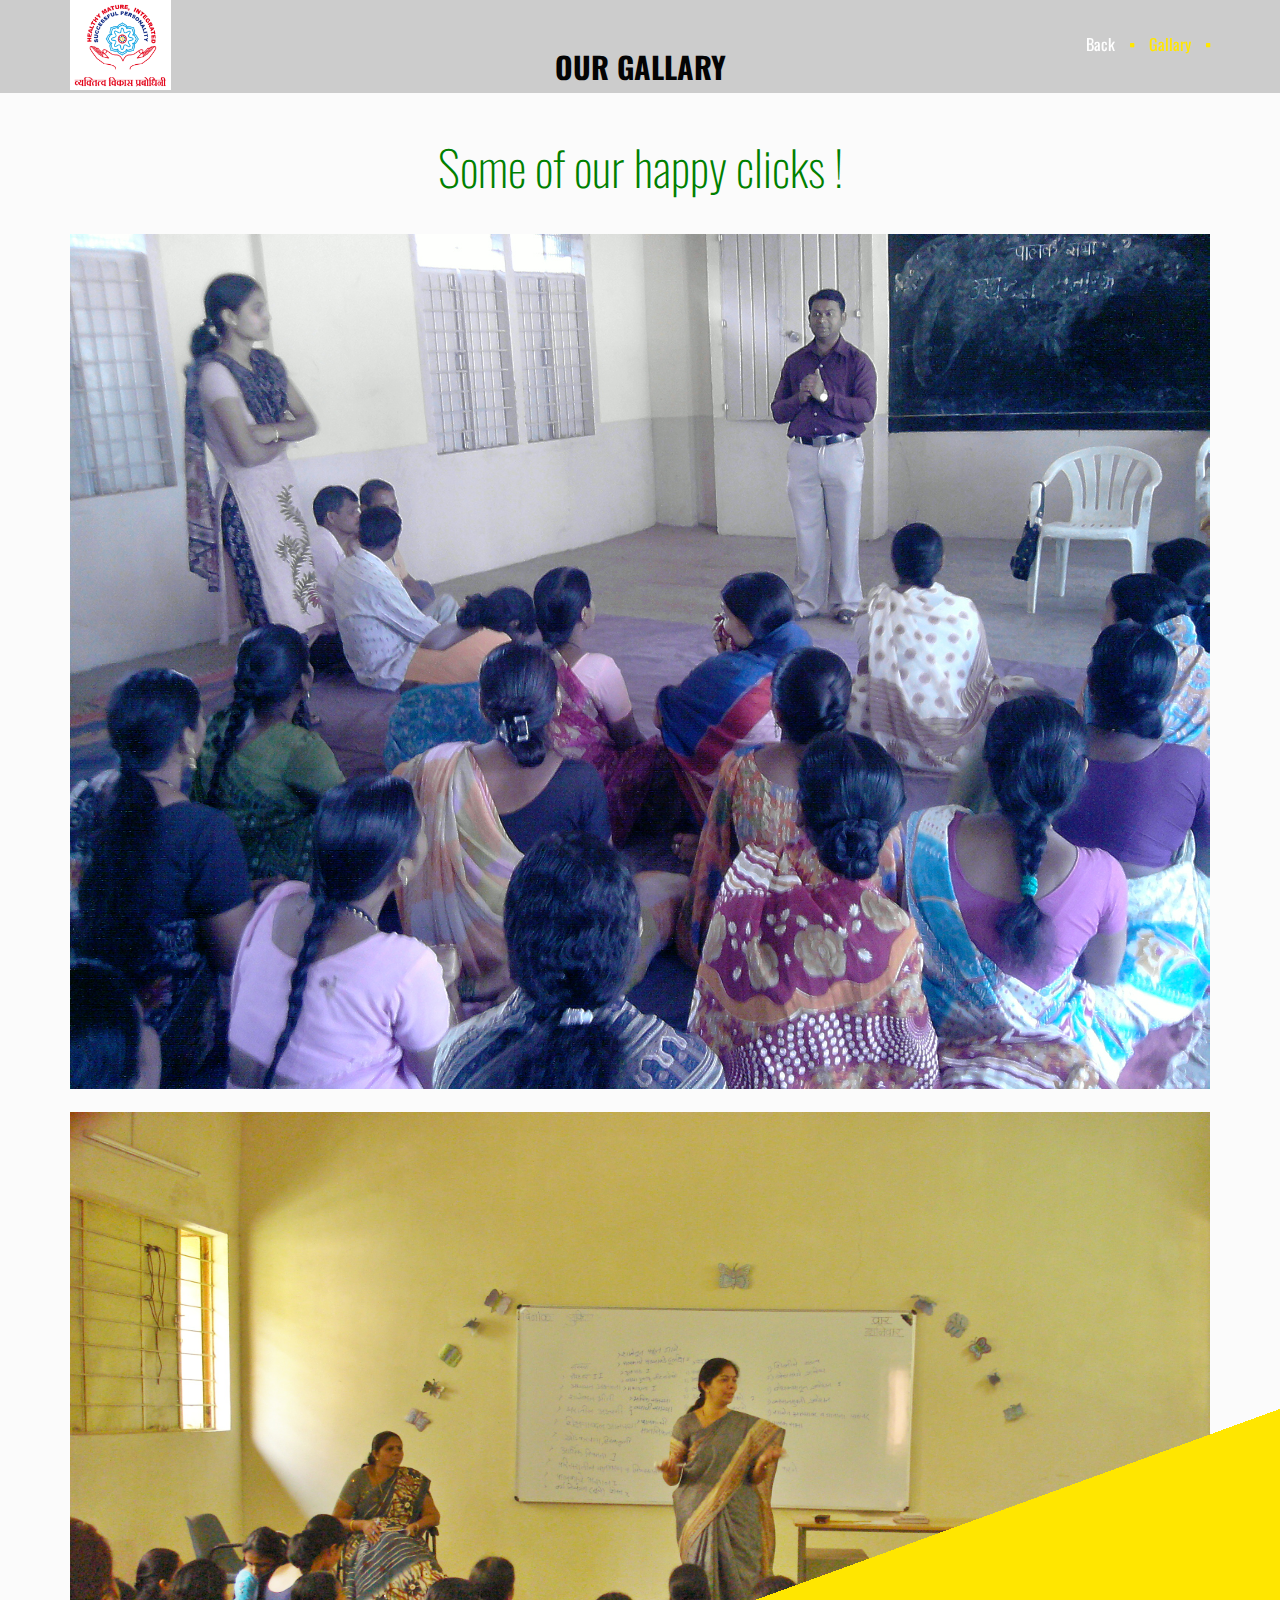
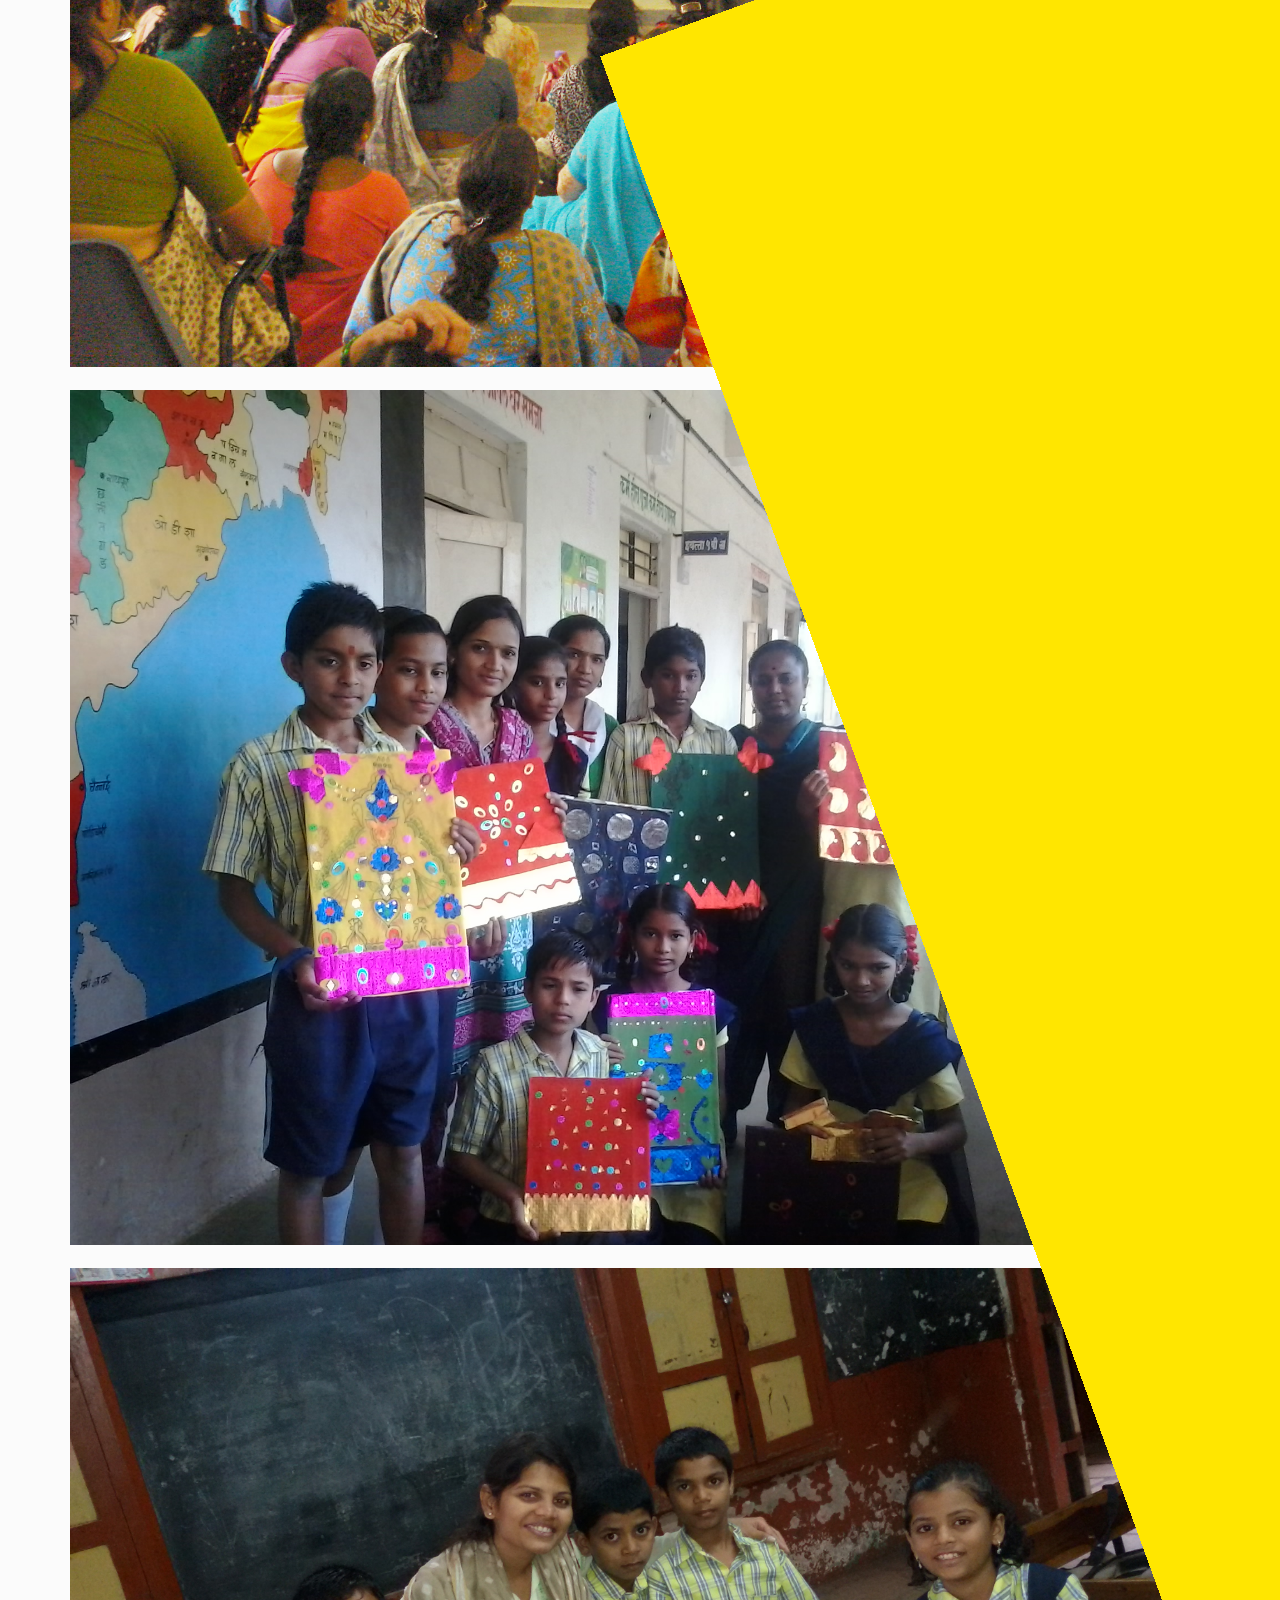
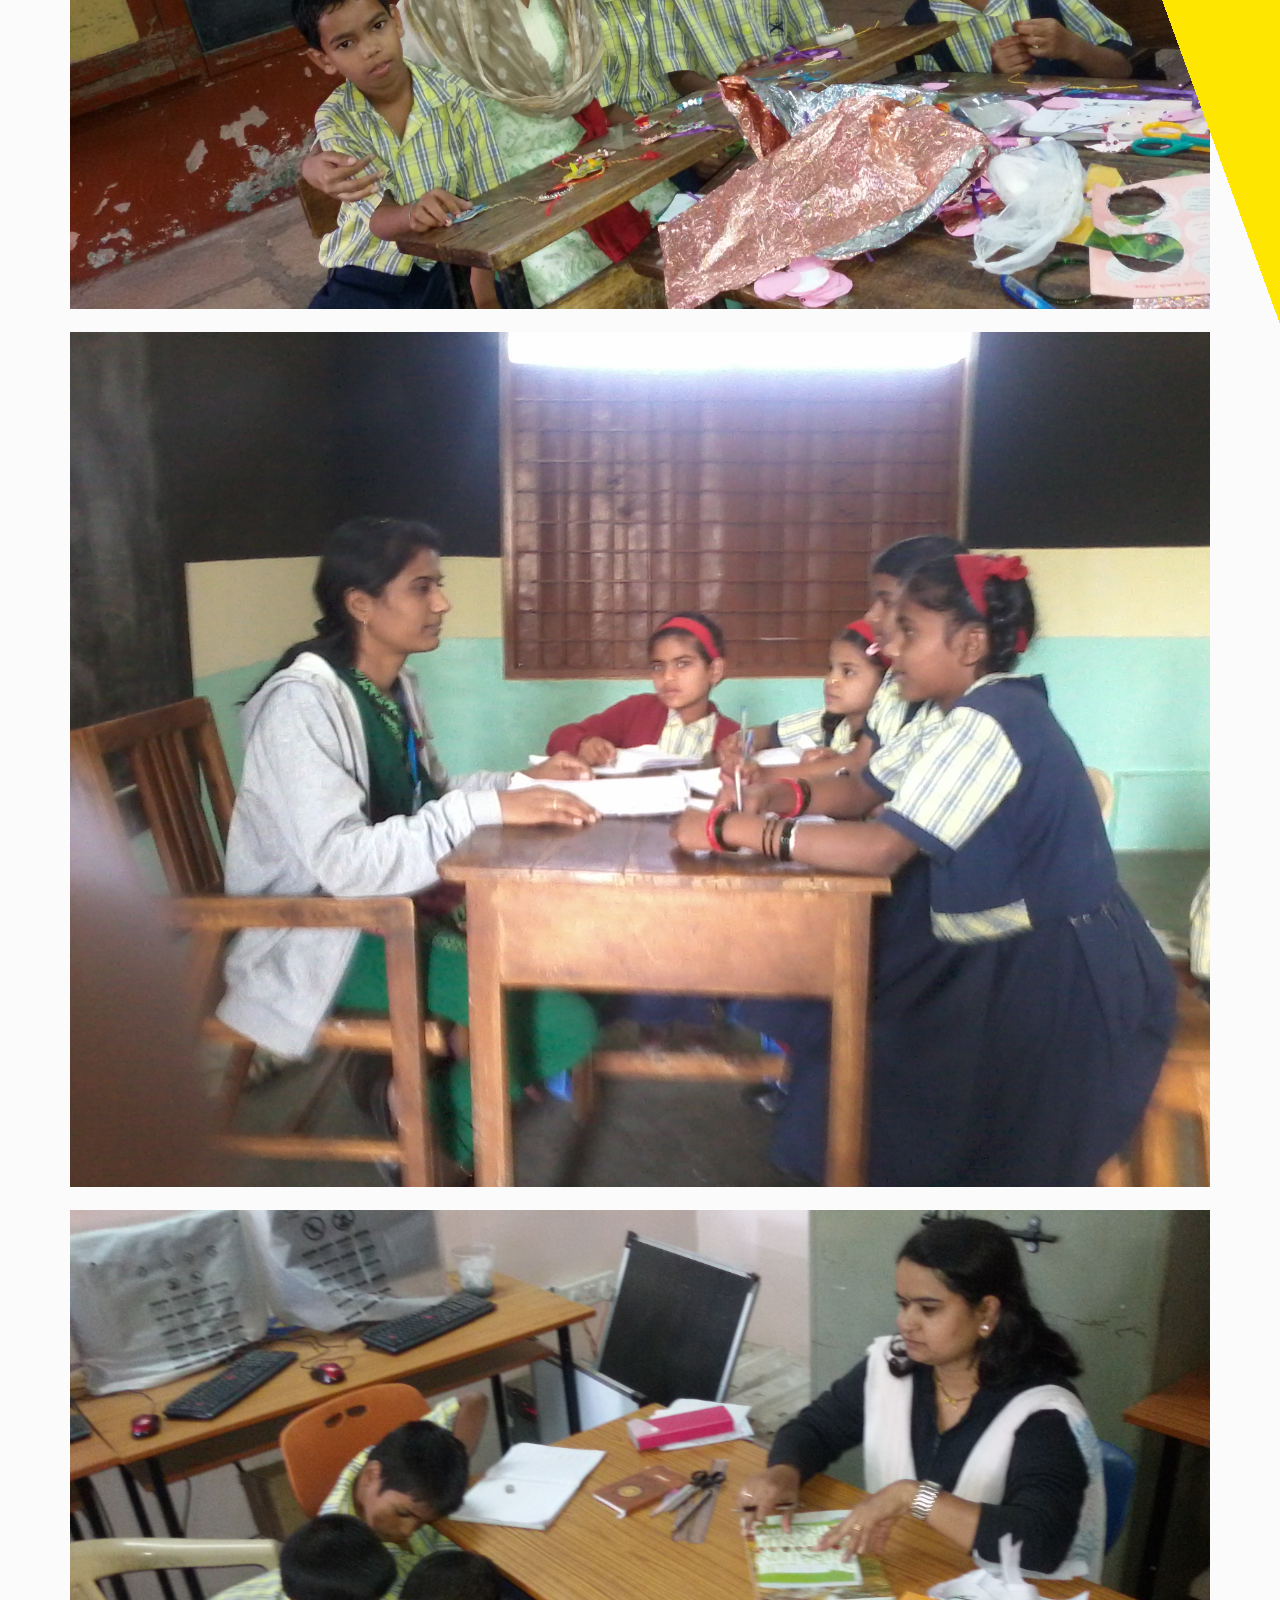
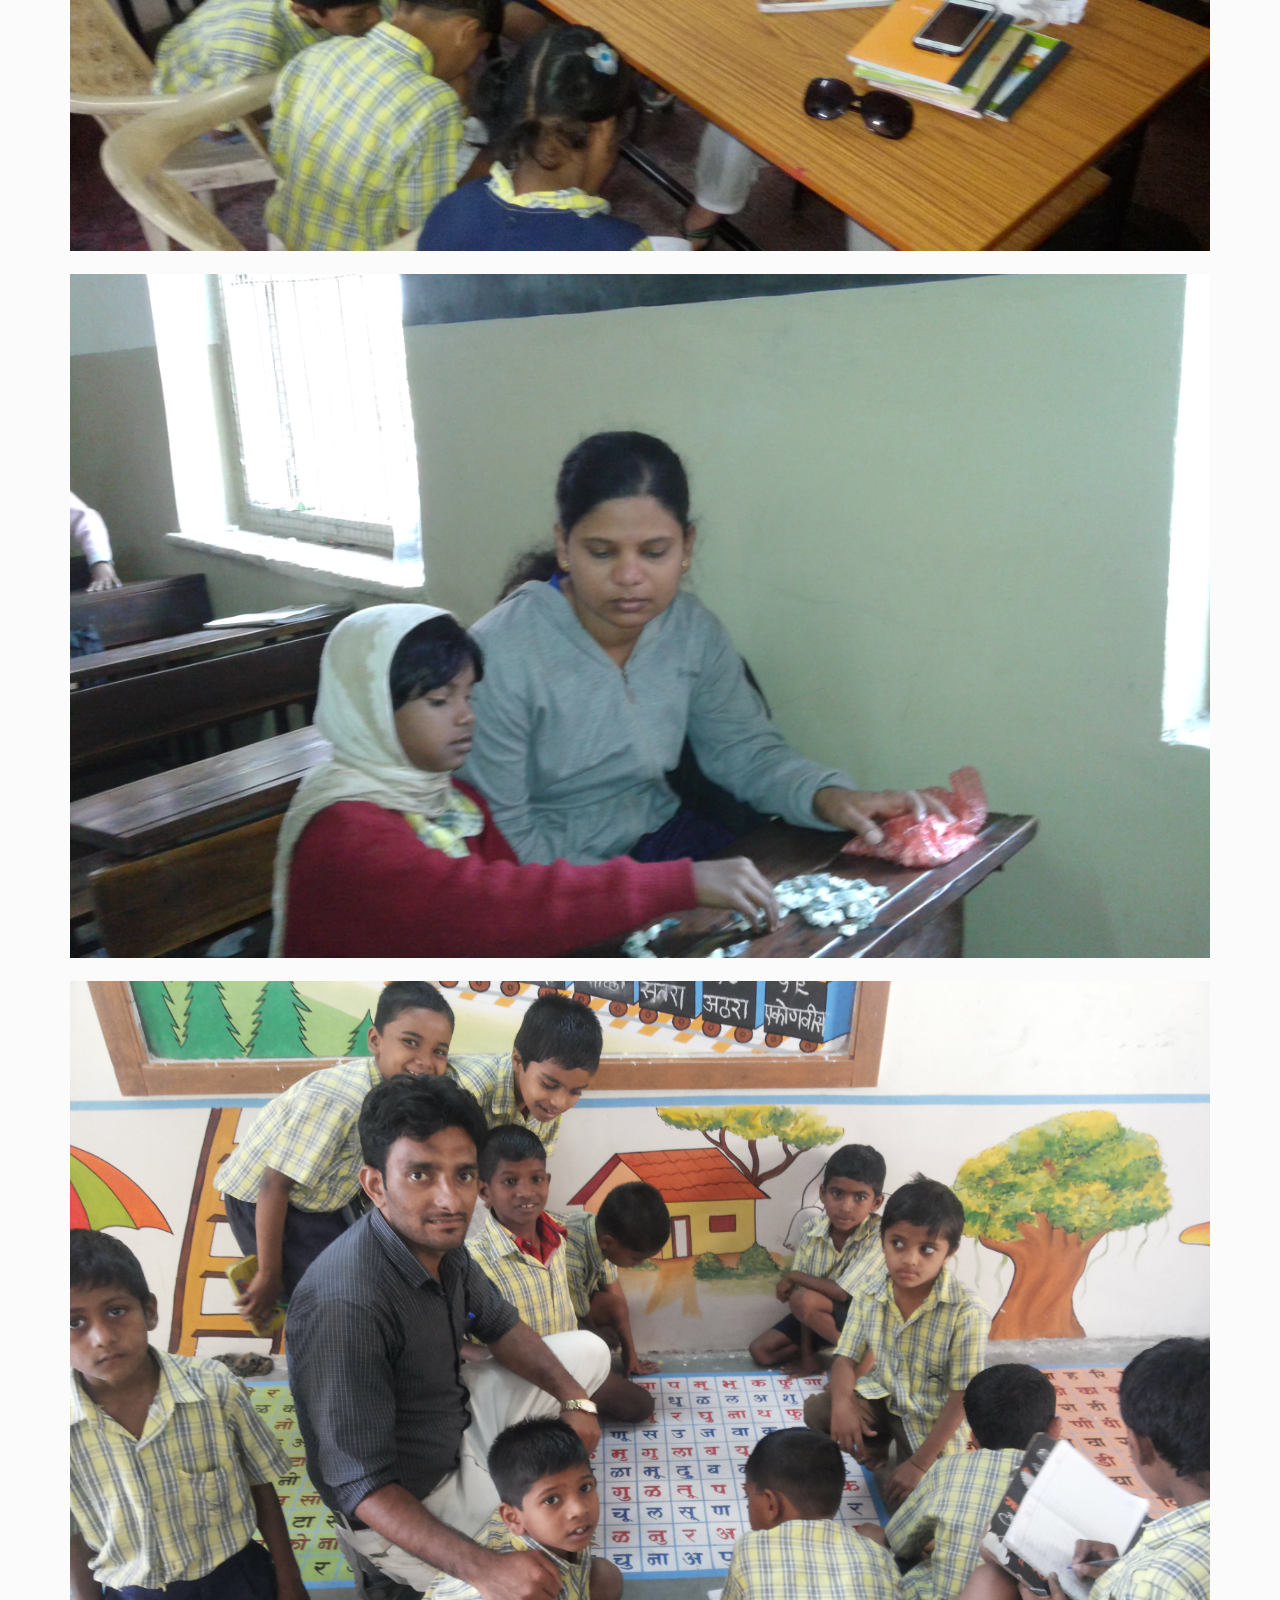
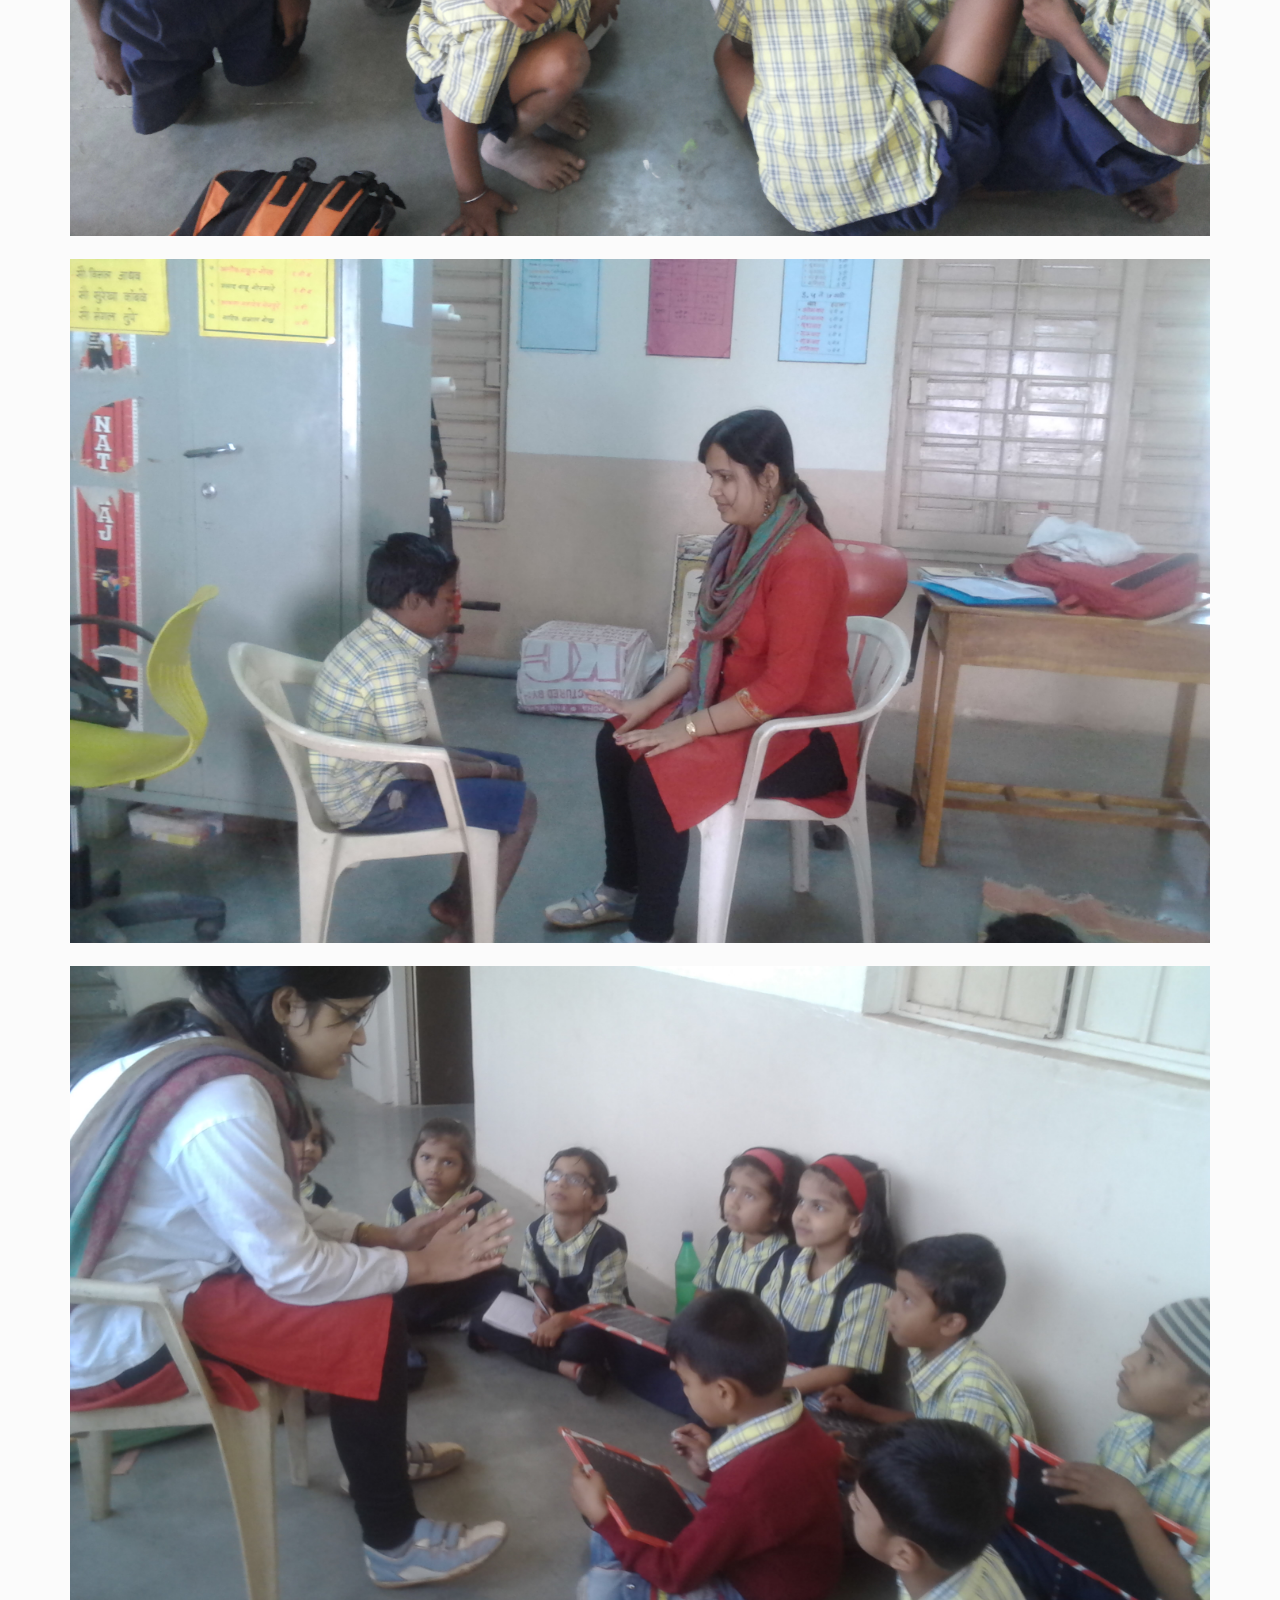
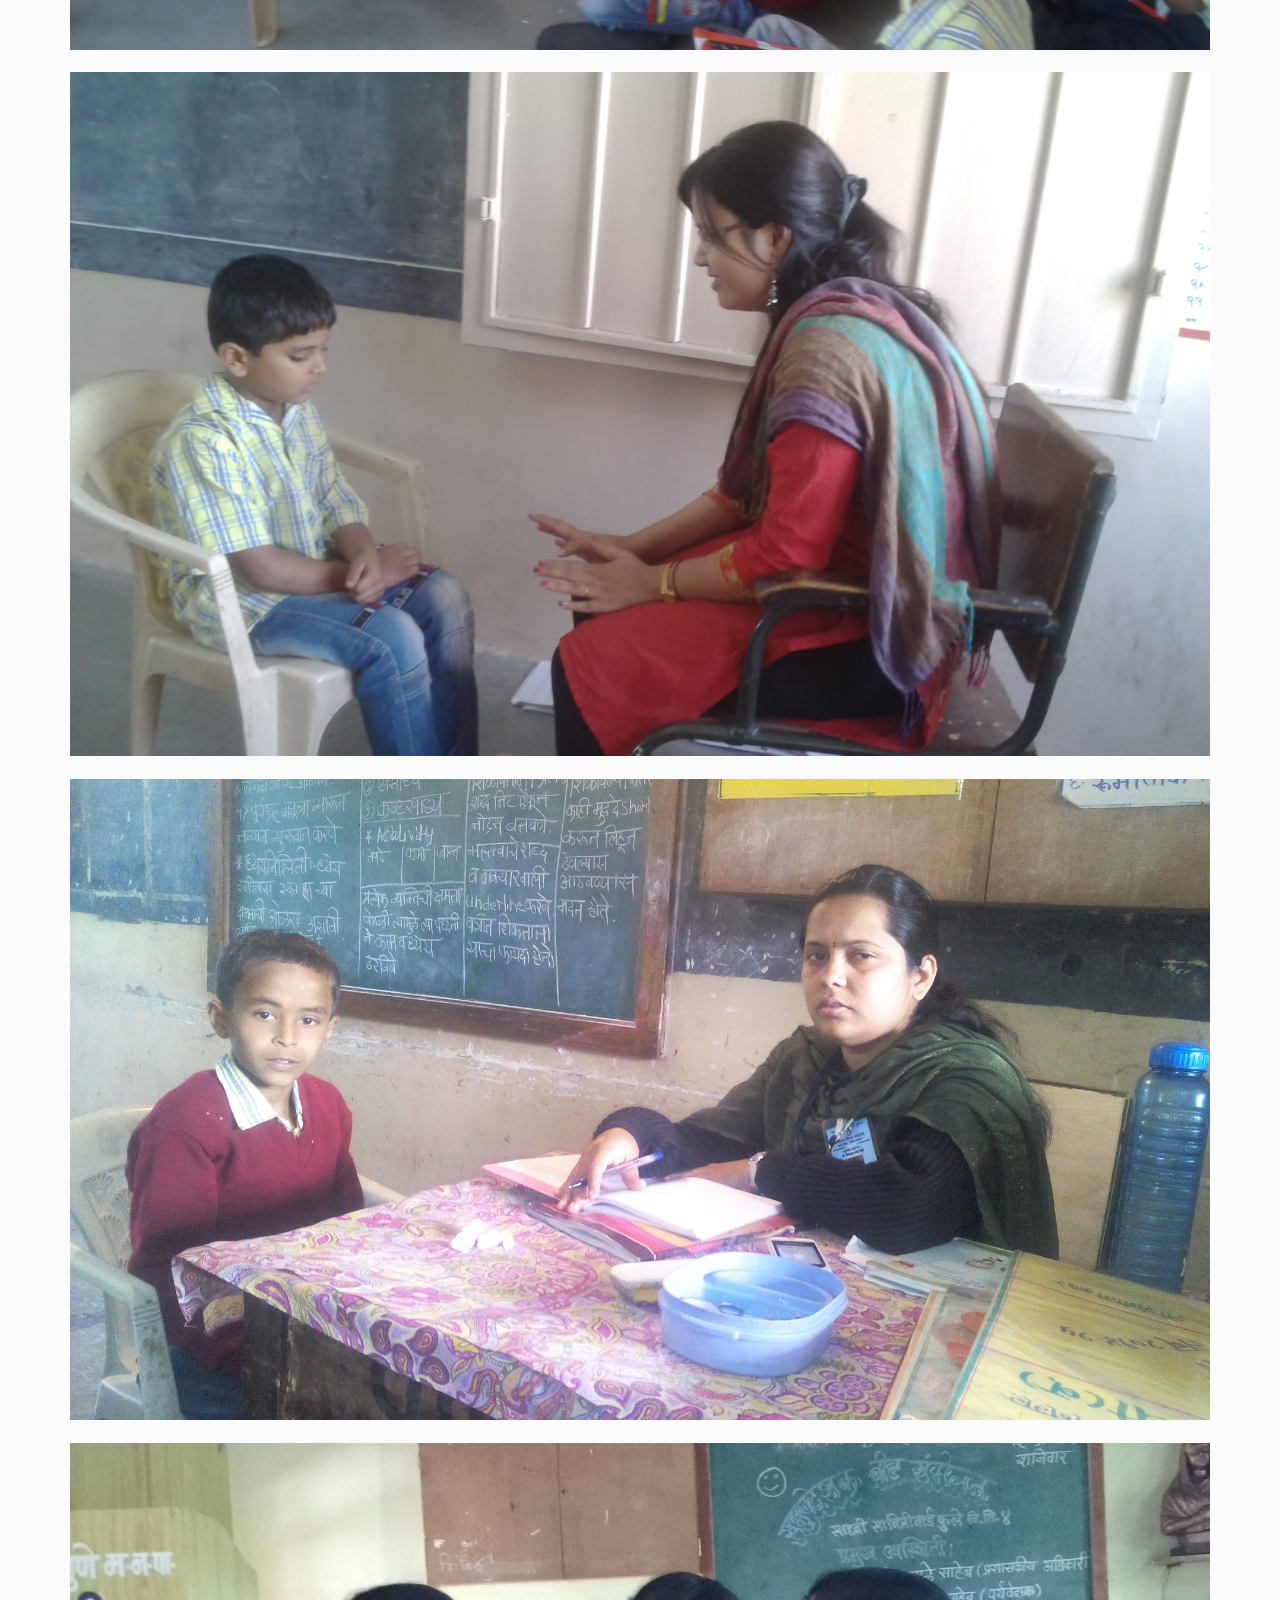
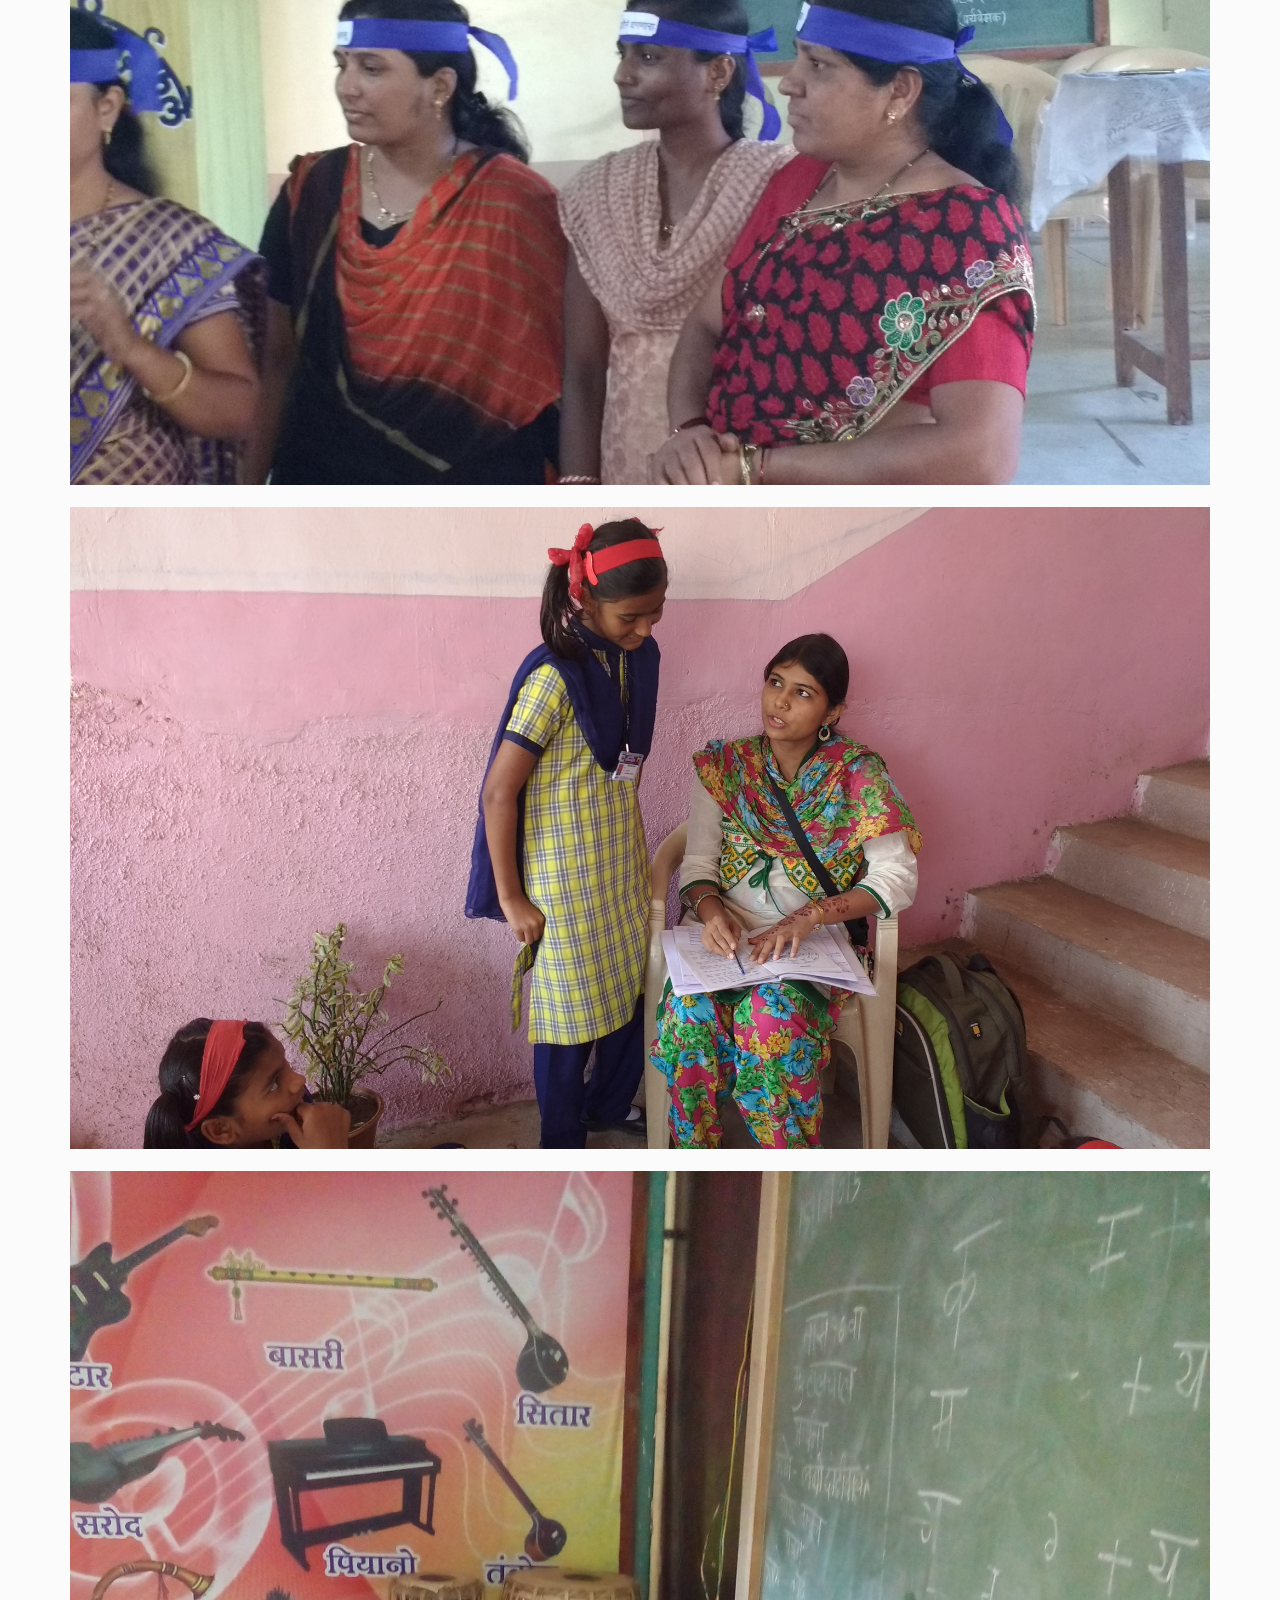
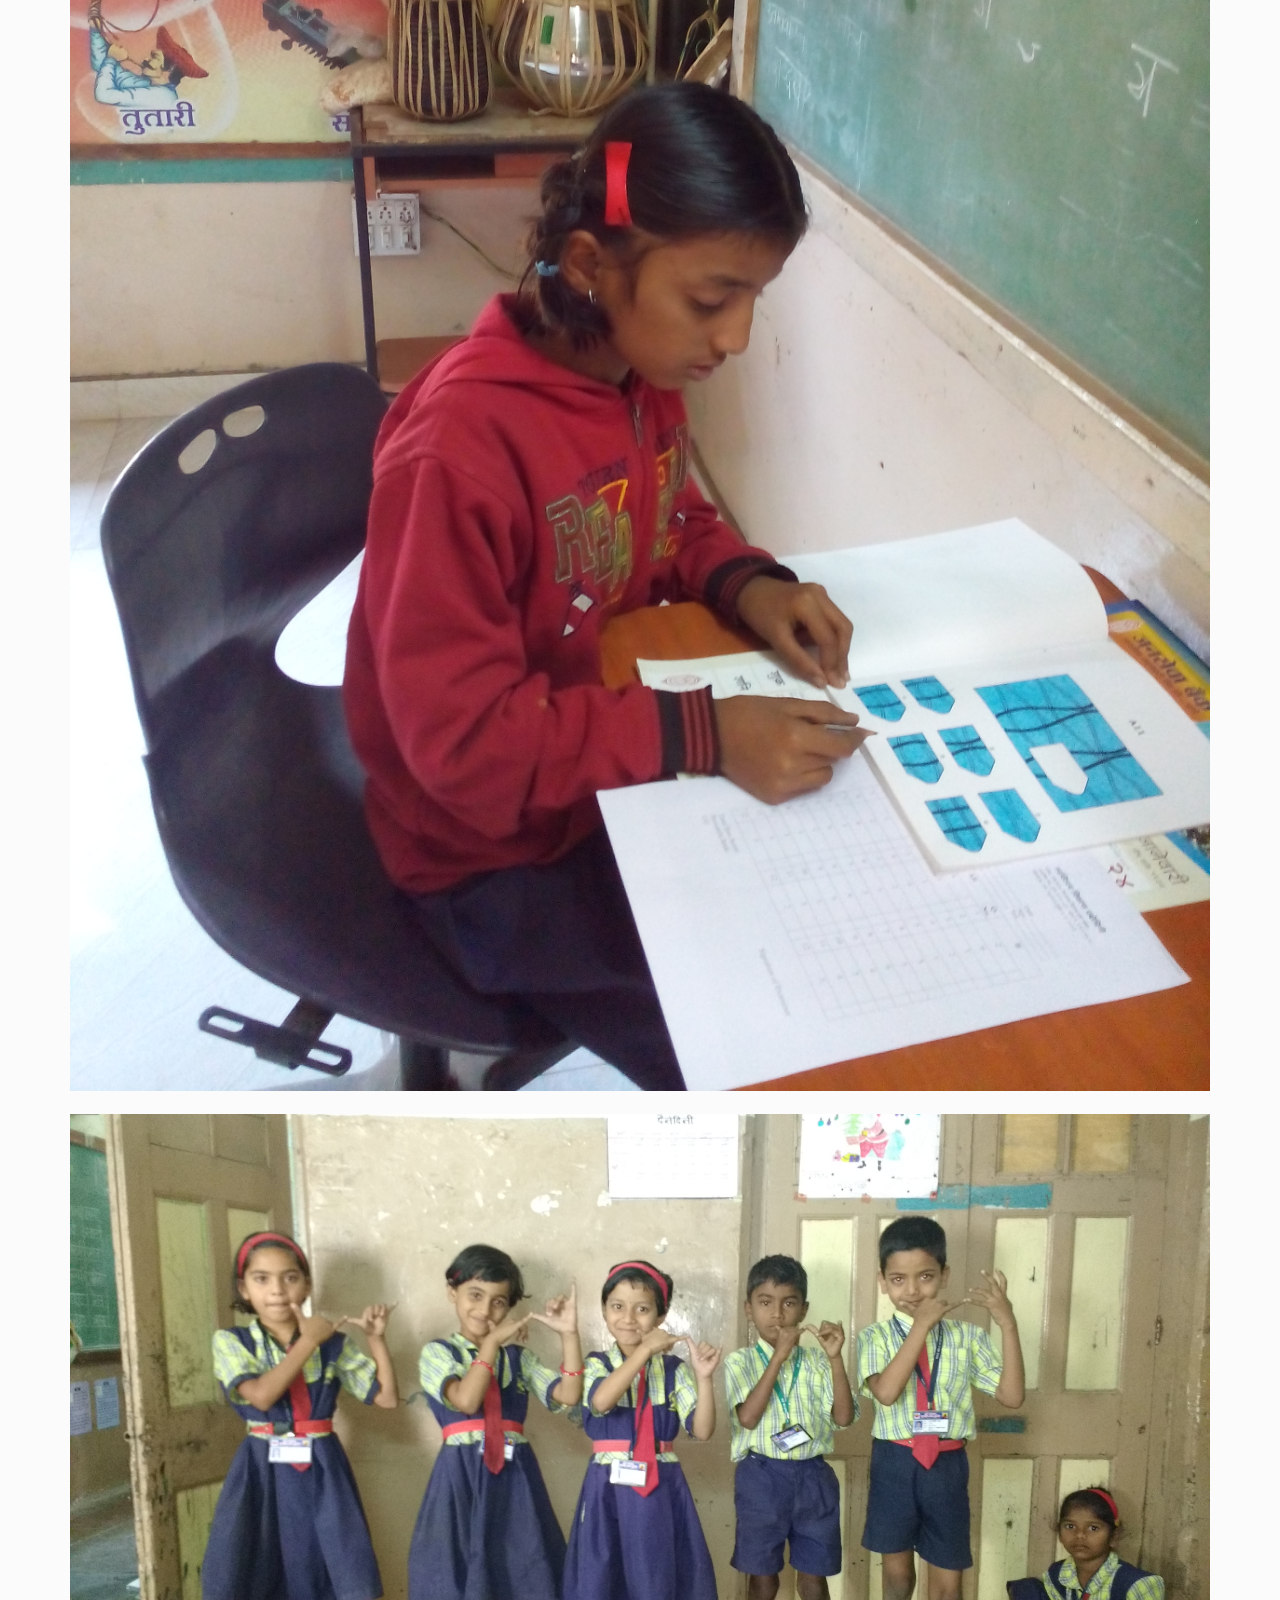
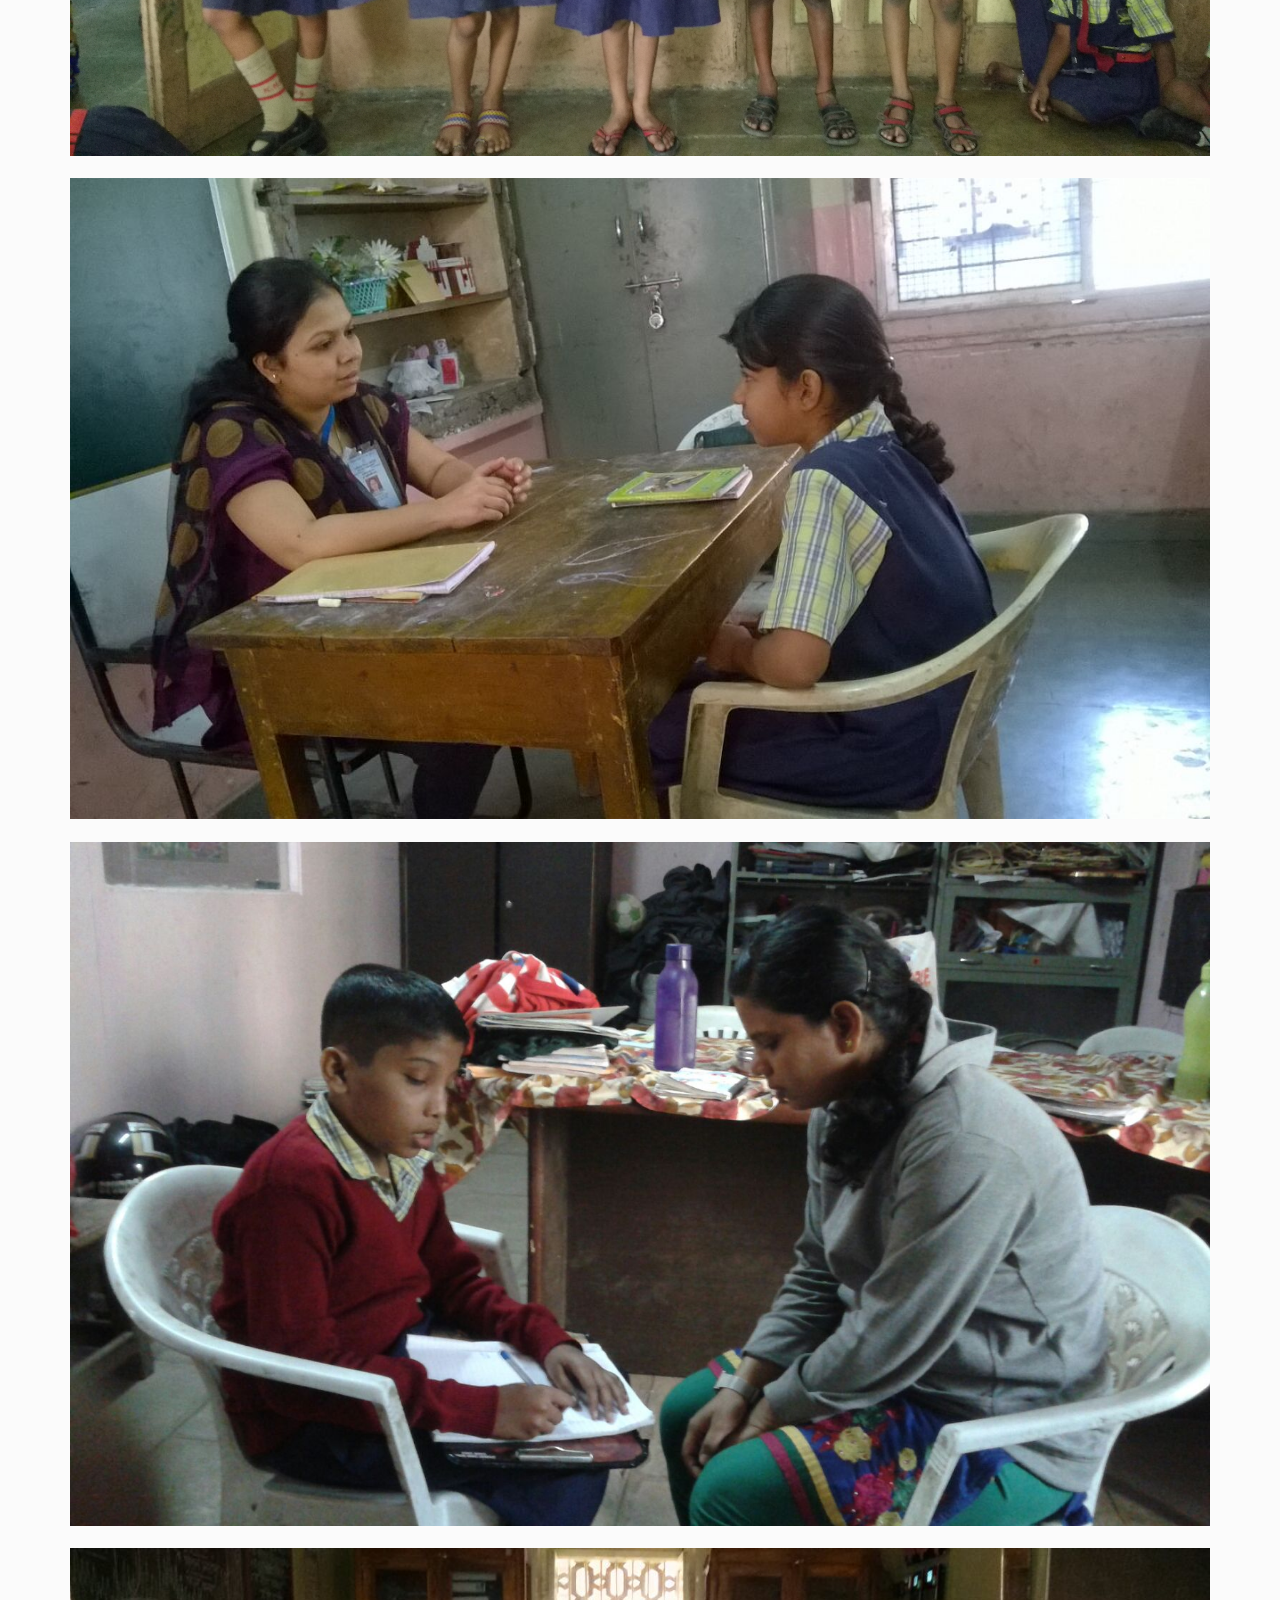
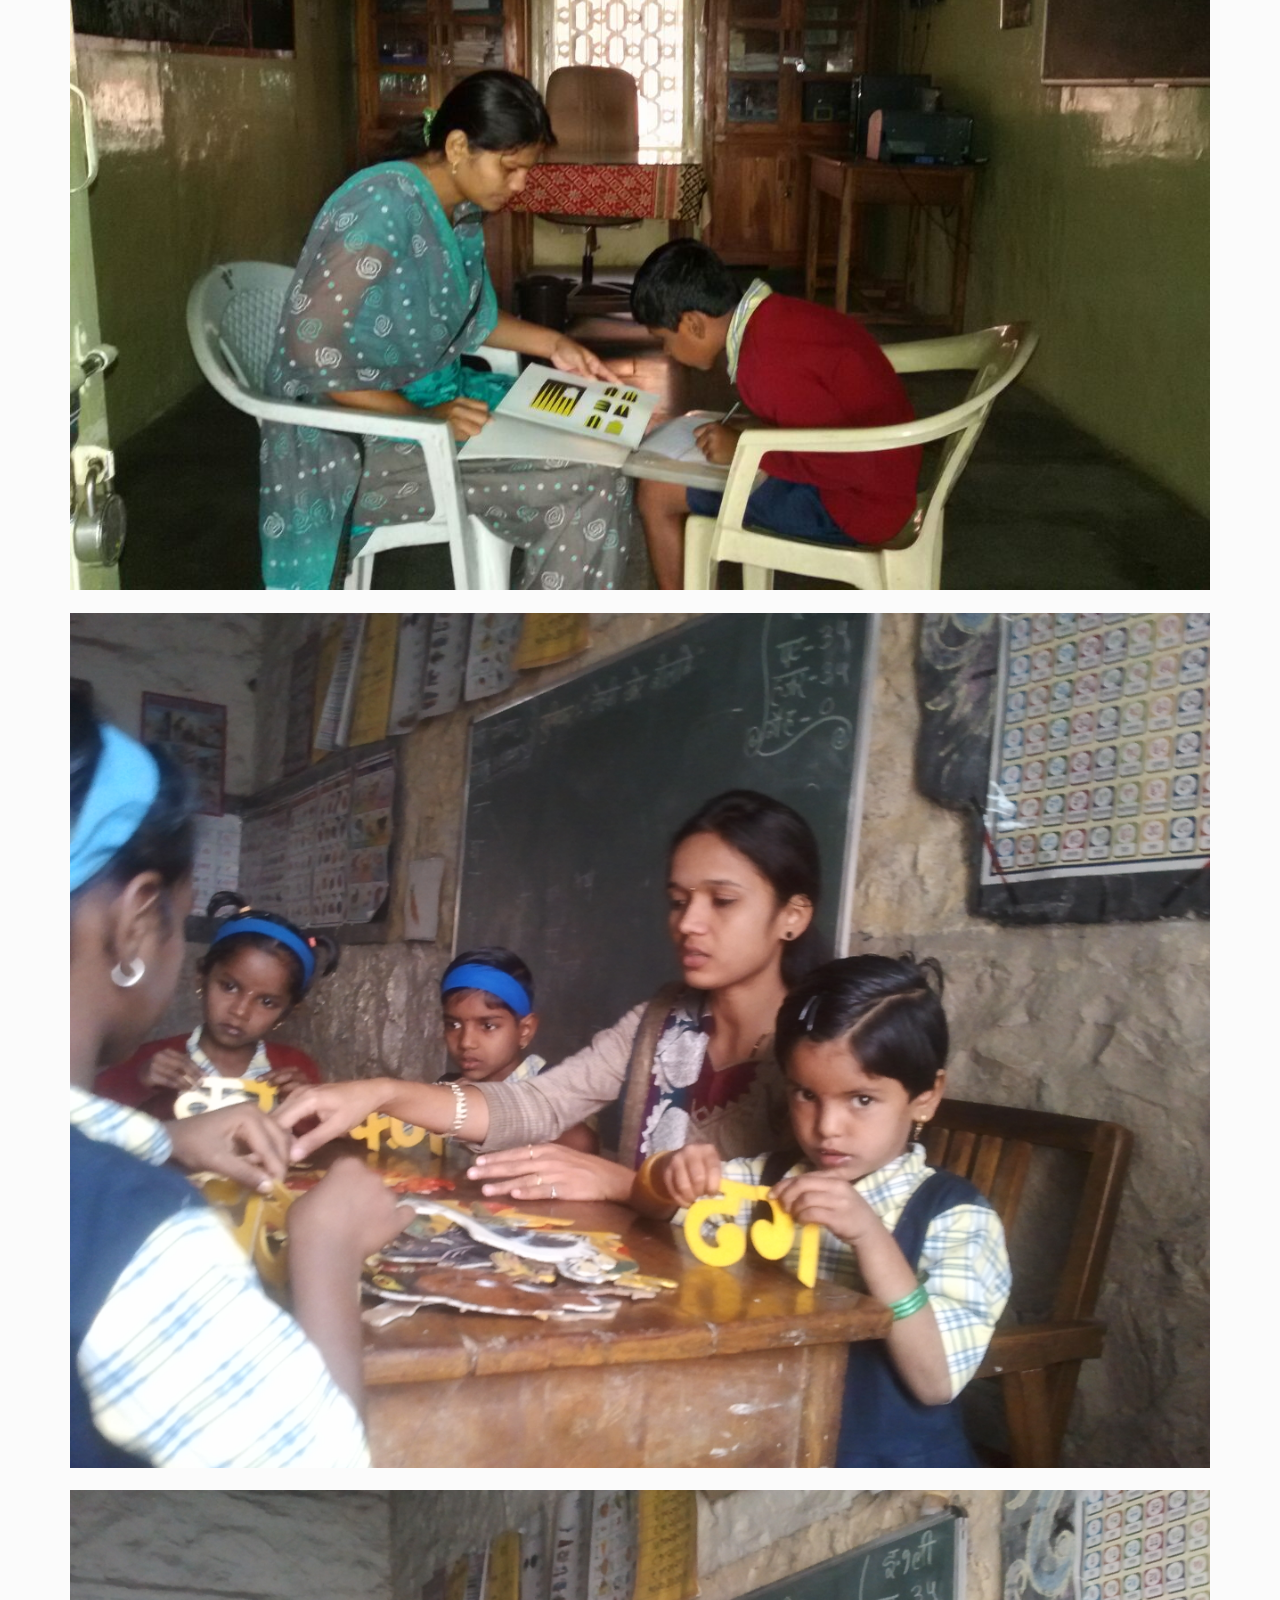
<file: gallary.html>
<!DOCTYPE html>
<!--
 * A Design by GraphBerry
 * Author: GraphBerry
 * Author URL: http://graphberry.com
 * License: http://graphberry.com/pages/license
-->
<html lang="en">
<head>
	<meta charset="utf-8">
	<meta name="viewport" content="width=device-width, initial-scale=1.0">
	<title>Acadamy of Personality Development</title>
	    <link href='http://fonts.googleapis.com/css?family=Oswald:400,700,300' rel='stylesheet' type='text/css'>
        <link rel="stylesheet" href="css/bootstrap.css">
        <link rel="stylesheet" href="css/style.css">
        <link rel="stylesheet" href="css/font-awesome.css">
        <link rel="stylesheet" href="css/main.css">
        <link rel="stylesheet" href="css/jquery.bxslider.css">
        <script src="js/modernizr.custom.js"></script>
	<!--[if IE]>
    <script src="http://html5shiv.googlecode.com/svn/trunk/html5.js"></script>
    <![endif]-->
</head>
<body>
	<div class="loader">
		<div class="project-loader">
			<div class="bubblingG">
				<span id="bubblingG_1"></span>
				<span id="bubblingG_2"></span>
				<span id="bubblingG_3"></span>
			</div>
		</div>
	</div>
	<div class="loading" id="wrapper">
		<!-- Fixed navbar -->
		<div class="navbar navbar-smak navbar-fixed-top " id="navbar" role="navigation">
			<div class="container">
				<div class="navbar-header">
					<button type="button" class="navbar-toggle" data-toggle="collapse" data-target=".navbar-collapse"><i class="fa fa-bars"></i></button>
					<a class="navbar-brand2 animate" href="#"><img src="img/logo1.png" alt="logo1"></a>
				</div>
				<div class="navbar-collapse collapse">
                                        <ul class="nav navbar-nav navbar-right animate">
                                                <li><a href="index.html">Back</a></li>
                                                <li><a href="#">Gallary</a></li>
                                                <li><a href="#"></a></li>
                                        </ul>
                                </div>

				<!--/.nav-collapse -->
			</div>
		</div>

			<div class="gray">
				<div class="container">
					<div class="heading">
						<h2>Our Gallary</h2>
					</div>
					<!--<div class="row">
						<ul class="team " id="og-grid">
							<li class="col-md-10">
								<a href="" data-description="<H4 style='color:#191919;'>................................................................<img src = 'img/Team/1.jpeg'></img></H4>" data-image="img/Team/1.jpeg">
									<img src="img/gallery/17.jpg" alt="" class="img-responsive"><br>
									<span class="name"><font color = "Black">Dr.Bharat Desai</font></span>
									<span class="title">President</span>
								</a>
							</li>
							<!-- Insert the gallary images here-->
							<p><center><font size = "20" color = "Green">Some of our happy clicks !</font></center><br></p>
							<img src="img/gallery/1.jpg" alt="" class="img-responsive"><br>
							<img src="img/gallery/2.jpg" alt="" class="img-responsive"><br>
							<img src="img/gallery/3.jpg" alt="" class="img-responsive"><br>
							<img src="img/gallery/4.jpg" alt="" class="img-responsive"><br>
							<img src="img/gallery/5.jpg" alt="" class="img-responsive"><br>
							<img src="img/gallery/6.jpg" alt="" class="img-responsive"><br>
							<img src="img/gallery/7.jpg" alt="" class="img-responsive"><br>
							<img src="img/gallery/8.jpg" alt="" class="img-responsive"><br>
							<img src="img/gallery/9.jpg" alt="" class="img-responsive"><br>
							<img src="img/gallery/10.jpg" alt="" class="img-responsive"><br>
							<img src="img/gallery/11.jpg" alt="" class="img-responsive"><br>
							<img src="img/gallery/12.jpg" alt="" class="img-responsive"><br>
							<img src="img/gallery/13.jpg" alt="" class="img-responsive"><br>
							<img src="img/gallery/14.jpg" alt="" class="img-responsive"><br>
							<img src="img/gallery/15.jpg" alt="" class="img-responsive"><br>
							<img src="img/gallery/16.jpg" alt="" class="img-responsive"><br>
							<img src="img/gallery/17.jpg" alt="" class="img-responsive"><br>
							<img src="img/gallery/18.jpg" alt="" class="img-responsive"><br>
							<img src="img/gallery/19.jpg" alt="" class="img-responsive"><br>
							<img src="img/gallery/20.jpg" alt="" class="img-responsive"><br>
							<img src="img/gallery/21.jpg" alt="" class="img-responsive"><br>
					
							
						</ul>						
					</div>
				</div>
			</div>
			
		<footer>
			<div class="container">
				<p><font color = "White">Website Designed And Developed by<a href="http://graphberry.com?ref=smak"> Ajinkya Chavan and Tushar Agey</a></p>
				<a href="#home" class="square-l goup" style="position: relative">
					<span>
						<span class="fa fa-angle-double-up fa-2x"></span>
						<span class="fa fa-angle-double-up fa-2x"></span>
						<span class="fa fa-angle-double-up fa-2x"></span>
						<span class="fa fa-angle-double-up fa-2x"></span>
						<span class="fa fa-angle-double-up fa-2x"></span>
					</span>
				</a>
			</div>
		</footer>
	</div>
	<!-- Load all jsavascrip files -->
	<script type="text/javascript" src="js/jquery.js"></script>
	<script type="text/javascript" src="js/bootstrap.js"></script>
	<script type="text/javascript" src="js/jquery.bxslider.js"></script>
	<script type="text/javascript" src="js/jquery.label_better.js"></script>
	<script type="text/javascript" src="js/jquery.mixitup.js"></script>
	<script type="text/javascript" src="js/jquery.easypiechart.js"></script>
	<script type="text/javascript" src="js/jquery.inview.js"></script>
	<script type="text/javascript" src="js/countUp.js"></script>
	<script type="text/javascript" src="js/main.js"></script>
	<script src="js/grid.js"></script>
	<script>
	$(function() {
		Grid.init();
	});
	</script>
</body>
</html>
</file>
<file: css/style.css>
/* Dropdown Button */
.dropbtn {
    background-color: transparent;
    color: white;
    padding: 8px;
    font-size: 16px;
    border: none;
    cursor: pointer;
}

/* The container <div> - needed to position the dropdown content */
.dropdown {
    position: relative;
    display: inline-block;
}

/* Dropdown Content (Hidden by Default) */
.dropdown-content {
    display: none;
    position: absolute;
    background-color: #f9f9f9;
    min-width: 160px;
    box-shadow: 0px 8px 16px 0px rgba(0,0,0,0.2);
    z-index: 1;
}

/* Links inside the dropdown */
.dropdown-content a {
    color: black;
    padding: 12px 16px;
    text-decoration: none;
    display: block;
}

/* Change color of dropdown links on hover */

/* Show the dropdown menu on hover */
.dropdown:hover .dropdown-content {
    display: block;
}

/* Change the background color of the dropdown button when the dropdown content is shown */
.dropdown:hover .dropbtn {
    background-color: transparent;
    color: yellow;
}
</file>
<file: css/main.css>
/*
 * A Design by GraphBerry
 * Author: GraphBerry
 * Author URL: http://graphberry.com
 * License: http://graphberry.com/pages/license
 */

body {
	font-family: 'Oswald', sans-serif;
	font-size: 16px;
	color: #707070;
	font-weight: lighter;
}

h1,h2,h3,h4,h5,h6 {
	font-family: 'Oswald', sans-serif;
	text-transform: uppercase;
	font-weight: bold;
	color: #000;
}

.loading{
visibility:hidden;
}
h3 {
	font-size: 20px;
}
h4 {
	font-size: 16px;
}
p {
	color: #707070;
}
a,
a:hover,
a:focus {
	color: #ffe600;
}
.row {
	margin-bottom: 50px;
}

.nav > li > a{
	font-weight: normal;
}

.navbar-smak {
	background: rgba(19, 19, 22, 0.2);
	transition: all 0.5s;
}

.navbar-smak .nav {
	padding: 25px 0;
}

.navbar-small {
	background: rgba(19, 19, 22, 0.7);
}

.navbar-small .nav {
	padding: 5px 0 !important;
}

.navbar-small .navbar-brand > img {
	height: 40px;
}

.navbar-small .navbar-brand {
	padding: 5px 15px 0 0;
}

.nav > li > a {
	padding: 0;
}

.navbar-brand > img {
	height: 100px;
	width: 500px;
}
.navbar-brand2 > img {
	height: 90px;
	
}

.navbar-nav > li > a {
	color: #fff;
}

.nav .open > a, .nav .open > a:hover, .nav .open > a:focus,
.navbar-nav > li.active > a {
	color: #ffe600;
	background: transparent;
}

.navbar-nav > li > .dropdown-menu {
	margin-top: -5px;;
	border-top-right-radius: 4px;
	border-top-left-radius: 4px;
}

.home {
	background: url(../img/slider.jpg) no-repeat top fixed;
	position: relative;
	width: 100%;
	position: relative;
	background-size: auto !100%;
}
.slide {
	position: absolute;
	top: 50%;
	margin-top: -135px;
	width: 100%;
	text-align: center;
	background-image: url(../img/patern.png);
	display: inline-block;
	padding: 40px;
}
.lead {
	display: block;
	color: #fff;
	font-weight: bold;
	font-size: 65px;
	text-transform: uppercase;
	width: 80%;
	margin: 0 auto;
}
.btn {
	border-radius: 0;
	padding: 10px 35px;
	font-size: 15px;
}

.btn-primary {
	color: #000;
	background: #ffe600;
	border: 1px solid #ffe600;
	display: inline-block;
	margin: 10px;
	position: relative;
	-webkit-transform: translateZ(0);
	-ms-transform: translateZ(0);
	transform: translateZ(0);
	border: none;
}

.btn-primary:hover {
	background: #ffe600;
	color: #000;
	border: none;
}

.btn-primary:before {
	content: '';
	position: absolute;
	border: #ffe600 solid 4px;
	top: 0;
	right: 0;
	bottom: 0;
	left: 0;
	-webkit-transition-duration: .3s;
	transition-duration: .3s;
	-webkit-transition-property: top, right, bottom, left;
	transition-property: top, right, bottom, left;
}

.btn-primary:hover:before {
	top: -8px;
	right: -8px;
	bottom: -8px;
	left: -8px;
}
.go-to {
	background: #ffe600;
	position: absolute;
	left: 50%;
	margin-left: -30px;
	bottom: 0;
	line-height: 60px;
	text-align: center;
	width: 60px;
	height: 60px;
	display: block;
	color: #fff;
}
.go-to:hover {
	color: #fff;
}
.go-to .fa {
	line-height: 60px;
}
.navbar-nav > li > a:hover {
	background-color: transparent;
	color: #ffe600;
}
.gray {
	background: #FBFBFB;
}
.service-item {
	padding: 0 20px;
	text-align: center;
}

.about-item{
	margin-bottom: 50px;
}
.about-item i {
	font-size: 25px;
	line-height: 50px;
	color: #fff;
}
.about-item h4,
.about-item p {
	margin-left: 70px;
}

.about-item h4{
	font-weight: normal;
}
.process-item {
	text-align: center
}
.align-center {
	text-align: center
}
.centered-pills {
	text-align: center;
}
.centered-pills ul.nav-pills {
	display: inline-block;
	margin-bottom: 50px;
}
.centered-pills li {
	display: inline;
}
.centered-pills a {
	float: left;
}
.nav-pills {
	list-style: square;
}
.nav-pills > li > a {
	text-transform: uppercase;
	font-size: 16px;
	color: #707070;
	padding: 10px 0;
}
.mix {
	opacity: 0;
	display: none;
}
.navbar-nav > li > a:before,
.nav-pills > li > a:before {
	content: "\f0c8";
	margin: 0 15px;
	font-family: "FontAwesome";
	font-size: 5px;
	line-height: 42px;
	text-align: center;
	vertical-align: middle;
	color: #ffe600;
}
.navbar-nav > li:first-child > a:before,
.nav-pills > li:first-child > a:before {
	content: " ";
	padding: 0;
}
.nav-pills > li.active > a,
.nav-pills > li.active > a:hover,
.nav-pills > li.active > a:focus,
.nav-pills > li > a:hover,
.nav-pills > li > a:focus {
	color: #ffe600;
	background: transparent;
}
.square-l {
	background: #ffe600;
	color: #fff;
	vertical-align: middle;
}

.square-l {
	width: 60px;
	height: 60px;
	display: inline-block
}
.square-l .fa {
	line-height: 60px;
	color: #fff;
}
.process-item .fa {
	color: #FFCF03;
}

.team{
	list-style: none;
}

.team-extended .row{
	margin-bottom: 0;
}



.team .col-md-3{
	position: static;
	margin-bottom: 15px;
}
.team-member {
	border-bottom: 2px solid #9b9b9b;
	background: #fff;
	text-align: center;
	position: relative;
	display: block;
}

.team-member:hover{
	text-decoration: none;
}

.og-expanded .team-member:after{
	-moz-border-bottom-colors: none;
    -moz-border-left-colors: none;
    -moz-border-right-colors: none;
    -moz-border-top-colors: none;
    border-color: transparent transparent #131313;
    border-image: none;
    border-style: solid;
    border-width: 15px;
    content: " ";
    height: 0;
    left: 50%;
    margin: 0 0 0 -15px;
    pointer-events: none;
    position: absolute;
    top: auto;
    width: 0;
}

.team-extended{
	background: none repeat scroll 0 0 #131313;
    left: 0;
    margin-top: 25px;
    padding: 20px;
    overflow: hidden;
    position: absolute;
    text-align: left;
    top: auto;
    width: 100%;
}

.team-extended h3{
	color: #ffe600;
}

.team-extended p{
	color: #fff;
}
.team-extended .social{
	border: 1px solid #fff;
	width: 25px;
	margin-right: 7px;
	color: #fff;
	display: inline-block;
	text-align: center;

}
.og-close{
cursor: pointer;
    height: 30px;
    position: absolute;
    right: 20px;
    top: 20px;
    width: 30px;

}
.og-close:before, .og-close:after {
    background: none repeat scroll 0 0 #888;
    content: "";
    height: 1px;
    position: absolute;
    top: 50%;
    transform: rotate(45deg);
    width: 100%;
}

.og-close:after{
	transform: rotate(-45deg);
}
.team-extended .social:hover{
	color: #ffe600;
	border-color: #ffe600;
}
 
.team-member .name {
	display: block;
	text-transform: uppercase;
	color: #ffe600;
	font-size: 20px;
	margin-bottom: 10px;
}
.team-member .title {
	display: block;
	text-transform: uppercase;
	color: #707070;
	font-size: 16px;
	margin-bottom: 10px;
}
.team-member img {
	margin-bottom: 10px;
}
.branded-section {
	width: 100%;
  	background-position 0px 0px;
  	background-repeat:  no-repeat;
background-size: cover;
background-attachment: fixed;
	color: #fff;
	
}
.branded-section p {
	color: #fff;
}
.masked {
	background: rgba(19, 19, 21, 0.0);
	background-image: url('../img/patern.png');
	width: 100%;
	height: 100%;
	display: block;
	padding-bottom: 50px;
}
.branded-section h1,
.branded-section h2,
.branded-section h3 {
	color: #fff;
}
blockquote {
	text-align: center;
	padding: 50px 0 0;
	width: 50%;
	border: none;
	position: relative;
}
.branded-section .heading {
	color: #fff;
	z-index: 1000;
}
.numbers {
	background-image: url('../img/we-are-proud.jpg');
	background-size: cover;
background-attachment: fixed;
}
.process {
	background: url('../img/how-we-do-it.jpg') 0px 0px no-repeat;
	
background-size: cover;
background-attachment: fixed;

}
.skills {
	background-image: url('../img/skills.jpg');
}
.quote {
	background-image: url('../img/slider.jpg');
}
.chart {
	text-align: center;
	margin: 0 auto
}
.chart,
.chart h3 {
	color: #ffe600;
}
.percent {
	display: block;
	font-size: 35px;
	letter-spacing: -3px;
	line-height: 130px;
	
	position: absolute;
	text-align: center;
	top: 5px;
	width: 90%;
	z-index: 10;
}
.number-item {
	text-align: center;
	border: 1px solid #FFE600;
	padding: 20px;
}
.number-item .number {
	display: block;
	color: #fff;
	font-size: 40px;
	font-weight: bold;
}
.font-m {
	font-size: 16px;
}
.font-l {
	font-size: 20px;
}
.number-item .text {
	color: #FFE600;
	font-size: 16px;
	text-transform: uppercase;
}
.circle {
	background: #FFCF03;
	display: inline-block;
	width: 50px;
	height: 50px;
	border-radius: 50%;
	text-align: center;
	line-height: 50px;
}
.circle-l {
	width: 105px;
	height: 105px;
}
.circle-l .fa {
	line-height: 105px;
	color: #fff;
}
.heading {
	margin: 50px 0;
	text-align: center;
	color: #000;
	position: relative;
}
.heading > div {
	text-transform: uppercase;
	font-weight: normal;
	color: #707070;
}
.heading h1 {
	text-transform: uppercase;
	font-weight: bold;
	font-size: 30px;
}
.heading p {
	font-size: 16px;
	width: 80%;
	margin: 0 auto;
}
.pad-bot-50 {
	padding-bottom: 50px;
}
.divider {
	text-align: center;
	margin-bottom: 10px;
}
.divider > span {
	display: inline-block;
	width: 170px;
	background: #FFCF03;
	height: 2px;
}
.adress-element {
	text-align: center;
	margin-bottom: 50px;
}
.adress-element .fa {
	color: #FFCF03;
}
.lb_wrap {
	width: 100%;
	height: 100%;
	display: inline-block !important;
}
.lb_wrap .lb_label.left {
	left: 0;
}
.lb_label {} .lb_label.active {
	color: #FFF;
}

/******
Images
*******/
.grayscale{
	filter: url("data:image/svg+xml;utf8,<svg xmlns=\'http://www.w3.org/2000/svg\'><filter ….3333 0 0 0.3333 0.3333 0.3333 0 0 0 0 0 1 0\'/></filter></svg>#grayscale");
	filter: gray;
	-webkit-filter: grayscale(100%);
}

.grayscale:hover,
.grayscale:focus{
	filter:url("data:image/svg+xml;utf8,<svg xmlns=\'http://www.w3.org/2000/svg\'><filter …\'1 0 0 0 0, 0 1 0 0 0, 0 0 1 0 0, 0 0 0 1 0\'/></filter></svg>#grayscale");
	-webkit-filter: grayscale(0%);
	filter: none;
}
/********************************************
				Sliders
********************************************/

.text-slider-wrapper .bx-wrapper .bx-prev {
	left: 10px;
}
.text-slider-wrapper .bx-wrapper .bx-next {
	right: 10px;
}
.text-slider-wrapper .bx-wrapper .bx-prev:hover {} .text-slider-wrapper .bx-wrapper .bx-next:hover {} .text-slider-wrapper .bx-wrapper .bx-controls-direction a {
	position: absolute;
	opacity: 0;
	top: 50%;
	margin-top: -16px;
	outline: 0;
	width: 32px;
	height: 32px;
	z-index: 9999;
}
.text-slider-wrapper .bx-wrapper:hover .bx-controls-direction a {
	opacity: 1;
}
.text-slider-wrapper .bx-wrapper .bx-controls-direction a.disabled {
	display: none;
}

/********************************************
				404 page
********************************************/

.page404{
	text-align: center;
	margin:150px auto;
}

.error-code{
	font-size: 150px;
	color: #ffe600;
	margin: 0;

}

.error-desc{
	font-size: 30px;
	text-transform: uppercase;
	font-weight: bold;
	max-width: 500px;
	display: block;
	margin: 0 auto;
}

.page404 p{
	padding: 50px;
}

.page404 .form-control{
	max-width: 500px;
	margin: 0 auto;
}

/*
Forms
*/
.form-control{
	border-radius: 0;
	-webkit-box-shadow: none;
	box-shadow: none;
	font-size: 15px;
	padding: 20px;
}

/********************************************
				Animation
********************************************/

.animate {
	-webkit-animation-duration: 2s;
	animation-duration: 2s;
	-webkit-animation-fill-mode: both;
	animation-fill-mode: both;
}
.delay1 {
	animation-delay: 0.2s;
	-webkit-animation-delay: 0.2s;
}
.delay2 {
	animation-delay: 0.4s;
	-webkit-animation-delay: 0.4s;
}

.delay3 {
	animation-delay: 0.6s;
	-webkit-animation-delay: 0.6s;
}
.delay4 {
	animation-delay: 0.8s;
	-webkit-animation-delay: 0.8s;
}
.delay5 {
	animation-delay: 1s;
	-webkit-animation-delay: 1s;
}
.delay6 {
	animation-delay: 3s;
	-webkit-animation-delay: 3s;
}
.delay7 {
	animation-delay: 6s;
	-webkit-animation-delay: 6s;
}

.delay8 {
	animation-delay: 0.6s;
	-webkit-animation-delay: 0.6s;
}
.delay9 {
	animation-delay: 0.8s;
	-webkit-animation-delay: 0.8s;
}
.delay10 {
	animation-delay: 1s;
	-webkit-animation-delay: 1s;
}

@-webkit-keyframes fadeInLeft {
	0% {
		opacity: 0;
		-webkit-transform: translateX(-40px);
		transform: translateX(-40px);
	}
	100% {
		opacity: 1;
		-webkit-transform: translateX(0);
		transform: translateX(0);
	}
}
@keyframes fadeInLeft {
	0% {
		opacity: 0;
		-webkit-transform: translateX(-40px);
		-ms-transform: translateX(-40px);
		transform: translateX(-40px);
	}
	100% {
		opacity: 1;
		-webkit-transform: translateX(0);
		-ms-transform: translateX(0);
		transform: translateX(0);
	}
}
.fadeInLeft {
	-webkit-animation-name: fadeInLeft;
	animation-name: fadeInLeft;
}

@-webkit-keyframes fadeInRight {
	0% {
		opacity: 0;
		-webkit-transform: translateX(40px);
		transform: translateX(40px);
	}
	100% {
		opacity: 1;
		-webkit-transform: translateX(0);
		transform: translateX(0);
	}
}
@keyframes fadeInRight {
	0% {
		opacity: 0;
		-webkit-transform: translateX(40px);
		-ms-transform: translateX(40px);
		transform: translateX(40px);
	}
	100% {
		opacity: 1;
		-webkit-transform: translateX(0);
		-ms-transform: translateX(0);
		transform: translateX(0);
	}
}

.fadeInRight {
	-webkit-animation-name: fadeInRight;
	animation-name: fadeInRight;
}

@-webkit-keyframes fadeInUp {
	0% {
		opacity: 0;
		-webkit-transform: translateY(40px);
		transform: translateY(40px);
	}
	100% {
		opacity: 1;
		-webkit-transform: translateY(0);
		transform: translateY(0);
	}
}

@keyframes fadeInUp {
	0%{
		opacity:0;
		-webkit-transform:translateY(40px);
		-ms-transform:translateY(40px);
		transform:translateY(40px);
	}
	
	100%{
		opacity: 1;
		-webkit-transform: translateY(0);
		-ms-transform: translateY(0);
	}
}

.fadeInUp {
	-webkit-animation-name: fadeInUp;
	animation-name: fadeInUp;
}

@-webkit-keyframes fadeInDown {
	0% {
		opacity: 0;
		-webkit-transform: translateY(-40px);
		transform: translateY(-40px);
	}
	100% {
		opacity: 1;
		-webkit-transform: translateY(0);
		transform: translateY(0);
	}
}

@keyframes fadeInDown {
	0%{
		opacity:0;
		-webkit-transform:translateY(-40px);
		-ms-transform:translateY(-40px);
		transform:translateY(-40px);
	}
	
	100%{
		opacity: 1;
		-webkit-transform: translateY(0);
		-ms-transform: translateY(0);
	}
}

.fadeInDown {
	-webkit-animation-name: fadeInDown;
	animation-name: fadeInDown;
}

.goup,
.godown{
	overflow: hidden;
}

.godown span,
.goleft span,
.goup span {
	position: absolute;
	width: 100%;
	height: 100%;
	display: block;
	opacity: 1;
	left: 0;
	top: 0;
	box-sizing: border-box;
	-moz-box-sizing: border-box;
	text-align: center;
	-webkit-transform-style: preserve-3d;
	transform-style: preserve-3d;
	-webkit-transform-origin: 0 0;
	transform-origin: 0 0;
	-webkit-transition: all 0.6s cubic-bezier(0.05, 0.06, 0.05, 0.95);
	transition: all 0.6s cubic-bezier(0.05, 0.06, 0.05, 0.95);
}

.goup span span:nth-of-type(1) { top: 0px;}
.goup span span:nth-of-type(2) { top: 60px;}
.goup span span:nth-of-type(3) { top: 120px;}
.goup span span:nth-of-type(4) { top: 180px;}
.goup span span:nth-of-type(5) { top: 240px;}
.goup span span:nth-of-type(6) { top: 320px;}

.goup:hover > span {
	top: -240px;
}

.godown span span:nth-of-type(1) { top: 320px;}
.godown span span:nth-of-type(2) { top: 240px;}
.godown span span:nth-of-type(3) { top: 180px;}
.godown span span:nth-of-type(4) { top: 120px;}
.godown span span:nth-of-type(5) { top: 60px;}
.godown span span:nth-of-type(6) { top: 0px;}

.godown > span{
	top: -320px;
}
.godown:hover > span{
	top: -60px;
}

.goleft{
	left: -30px;
}

.goleft span span:nth-of-type(1) { left: 0px;}
.goleft span span:nth-of-type(2) { left: 30px;}

.goleft:hover > span{
	left: -30px;
}

/********************************************
				PORTFOLIO
********************************************/

.project {
	margin-bottom: 40px;
}
.project-loader {
	text-align: center;
	margin: 0 auto;
	width: 80px;
	margin-bottom: 40px;
}
.full-portfolio {
	list-style: none;
	padding: 0;
}
.full-portfolio li {
	padding: 0 !important;
	-webkit-transition: all 0.7s ease-in-out;
	transition: all 0.7s ease-in-out;
}
.portfolio-item {
	position: relative;
	overflow: hidden;
}
.portfolio-item .mask {
	position: absolute;
	top: 0;
	left: 0;
	width: 100%;
	height: 100%;
	text-align: center;
	padding-top: 25%;
	background: rgba(0, 0, 0, 0.5);
	-ms-filter: "progid: DXImageTransform.Microsoft.Alpha(Opacity=0)";
	filter: alpha(opacity=0);
	opacity: 0;
	-webkit-transition: all 0.3s ease-in 0.4s;
	-moz-transition: all 0.3s ease-in 0.4s;
	-o-transition: all 0.3s ease-in 0.4s;
	-ms-transition: all 0.3s ease-in 0.4s;
	transition: all 0.3s ease-in 0.4s;
}
.portfolio-item h4 {
	-ms-filter: "progid: DXImageTransform.Microsoft.Alpha(Opacity=0)";
	filter: alpha(opacity=0);
	opacity: 0;
	border-bottom: 1px solid rgba(0, 0, 0, 0.3);
	background: transparent;
	margin: 20px 40px 0px 40px;
	-webkit-transform: scale(10);
	-moz-transform: scale(10);
	-o-transform: scale(10);
	-ms-transform: scale(10);
	transform: scale(10);
	-webkit-transition: all 0.3s ease-in-out 0.1s;
	-moz-transition: all 0.3s ease-in-out 0.1s;
	-o-transition: all 0.3s ease-in-out 0.1s;
	-ms-transition: all 0.3s ease-in-out 0.1s;
	transition: all 0.3s ease-in-out 0.1s;
}
.portfolio-item p {
	-ms-filter: "progid: DXImageTransform.Microsoft.Alpha(Opacity=0)";
	filter: alpha(opacity=0);
	opacity: 0;
	-webkit-transform: scale(10);
	-moz-transform: scale(10);
	-o-transform: scale(10);
	-ms-transform: scale(10);
	transform: scale(10);
	-webkit-transition: all 0.3s ease-in-out 0.2s;
	-moz-transition: all 0.3s ease-in-out 0.2s;
	-o-transition: all 0.3s ease-in-out 0.2s;
	-ms-transition: all 0.3s ease-in-out 0.2s;
	transition: all 0.3s ease-in-out 0.2s;
}
.portfolio-item:hover .mask {
	-ms-filter: "progid: DXImageTransform.Microsoft.Alpha(Opacity=100)";
	filter: alpha(opacity=100);
	opacity: 1;
	-webkit-transition-delay: 0s;
	-moz-transition-delay: 0s;
	-o-transition-delay: 0s;
	-ms-transition-delay: 0s;
	transition-delay: 0s;
}
.portfolio-item:hover h4 {
	-ms-filter: "progid: DXImageTransform.Microsoft.Alpha(Opacity=100)";
	filter: alpha(opacity=100);
	opacity: 1;
	-webkit-transform: scale(1);
	-moz-transform: scale(1);
	-o-transform: scale(1);
	-ms-transform: scale(1);
	transform: scale(1);
	-webkit-transition-delay: 0.1s;
	-moz-transition-delay: 0.1s;
	-o-transition-delay: 0.1s;
	-ms-transition-delay: 0.1s;
	transition-delay: 0.1s;
}
.portfolio-item:hover p {
	-ms-filter: "progid: DXImageTransform.Microsoft.Alpha(Opacity=100)";
	filter: alpha(opacity=100);
	opacity: 1;
	-webkit-transform: scale(1);
	-moz-transform: scale(1);
	-o-transform: scale(1);
	-ms-transform: scale(1);
	transform: scale(1);
	-webkit-transition-delay: 0.2s;
	-moz-transition-delay: 0.2s;
	-o-transition-delay: 0.2s;
	-ms-transition-delay: 0.2s;
	transition-delay: 0.2s;
}
.portfolio-item .mask h4,
.portfolio-item .mask p {
	margin: 0;
	color: #fff;
}
/********************************************
				CLIENTS
********************************************/

.client-slider {
	margin-bottom: 70px;
}
.client-nav {
	list-style: none;
	text-align: center;
	margin-bottom: 70px;
}
.client-nav > li {
	display: inline-block;
	margin-left: 10px;
	text-align: center;
	padding: 0;
}
.client-nav > li > a {
	color: #fff;
	background: #ffe600;
	color: #fff;
	vertical-align: middle;
	width: 30px;
	height: 30px;
	display: block;
}
.client-nav > li > a .fa {
	line-height: 30px;
}
/********************************************
				COLORS AND BACKGROUNDS
********************************************/

.primary-color {
	color: #FFE600;
}
/********************************************
				CONTACT FORM
********************************************/

.contact-form {
	background: url('../img/contact-us.jpg') repeat-x center;
}
.contact-form form {
	position: relative;
}
.contact-form .form-control {
	background-color: transparent;
	margin-bottom: 20px;
	padding: 20px;
	color: #fff;
	border-width: 2px;
}
.contact-form .form-control:focus {
	border: 2px solid #FEE600;
}
.contact-form .form-control:focus {
	background: rgba(255, 255, 255, 0.1);
}
.contact-form .heading {
	color: #fff;
}
.commands {
	text-align: center;
}
/********************************************
				FOOTER
********************************************/

footer {
	padding-top: 20px;
	background: #131217;
	text-align: center;
	color: #fff;
}
footer .social-list a,
footer .social-list a:hover {
	color: #fff;
}
footer .social-list {
	list-style: none;
	margin: 0 0 10px 0;
	padding: 0;
}
footer .social-list li {
	display: inline-block;
	padding: 10px;
}

.social-list li a{
	width: 32px;
	height: 32px;
	text-align: center;
	line-height: 32px;
	display: inline-block;
	transition: background 0.5s;
	-webkit-transition: background 0.5s;
}
/*
.social-list li.facebook a:hover,
.social-list li.facebook a:focus{
	background: #3E5993;
}

.social-list li.twitter a:hover,
.social-list li.twitter a:focus{
	background: #00C3F8;
}
*/
.social-list li.dribbble a:hover,
.social-list li.dribbble a:focus{
	background: #CA366E;
}

.social-list li.youtube a:hover,
.social-list li.youtube a:focus{
	background: #CC181E;
}

footer .to-top {
	background: #FFCF03;
	width: 30px;
	height: 30px;
	display: block;
	margin: 0 auto;
}
.bubblingG {
	text-align: center;
	width: 80px;
	height: 50px;
}
.bubblingG span {
	display: inline-block;
	vertical-align: middle;
	width: 10px;
	height: 10px;
	margin: 25px auto;
	background: #000000;
	-moz-border-radius: 50px;
	-moz-animation: bubblingG 1.3s infinite alternate;
	-webkit-border-radius: 50px;
	-webkit-animation: bubblingG 1.3s infinite alternate;
	-ms-border-radius: 50px;
	-ms-animation: bubblingG 1.3s infinite alternate;
	-o-border-radius: 50px;
	-o-animation: bubblingG 1.3s infinite alternate;
	border-radius: 50px;
	animation: bubblingG 1.3s infinite alternate;
}
#bubblingG_1 {
	-moz-animation-delay: 0s;
	-webkit-animation-delay: 0s;
	-ms-animation-delay: 0s;
	-o-animation-delay: 0s;
	animation-delay: 0s;
}
#bubblingG_2 {
	-moz-animation-delay: 0.39s;
	-webkit-animation-delay: 0.39s;
	-ms-animation-delay: 0.39s;
	-o-animation-delay: 0.39s;
	animation-delay: 0.39s;
}
#bubblingG_3 {
	-moz-animation-delay: 0.78s;
	-webkit-animation-delay: 0.78s;
	-ms-animation-delay: 0.78s;
	-o-animation-delay: 0.78s;
	animation-delay: 0.78s;
}
@-moz-keyframes bubblingG {
	0% {
		width: 10px;
		height: 10px;
		background-color: #000000;
		-moz-transform: translateY(0);
	}
	100% {
		width: 24px;
		height: 24px;
		background-color: #FFFFFF;
		-moz-transform: translateY(-21px);
	}
}
@-webkit-keyframes bubblingG {
	0% {
		width: 10px;
		height: 10px;
		background-color: #000000;
		-webkit-transform: translateY(0);
	}
	100% {
		width: 24px;
		height: 24px;
		background-color: #FFFFFF;
		-webkit-transform: translateY(-21px);
	}
}
@-ms-keyframes bubblingG {
	0% {
		width: 10px;
		height: 10px;
		background-color: #000000;
		-ms-transform: translateY(0);
	}
	100% {
		width: 24px;
		height: 24px;
		background-color: #FFFFFF;
		-ms-transform: translateY(-21px);
	}
}
@-o-keyframes bubblingG {
	0% {
		width: 10px;
		height: 10px;
		background-color: #000000;
		-o-transform: translateY(0);
	}
	100% {
		width: 24px;
		height: 24px;
		background-color: #FFFFFF;
		-o-transform: translateY(-21px);
	}
}
@keyframes bubblingG {
	0% {
		width: 10px;
		height: 10px;
		background-color: #000000;
		transform: translateY(0);
	}
	100% {
		width: 24px;
		height: 24px;
		background-color: #FFFFFF;
		transform: translateY(-21px);
	}
}
.down {
	display: inline-block;
	-webkit-transition-duration: 0.3s;
	transition-duration: 0.3s;
	-webkit-transition-property: -webkit-transform;
	transition-property: transform;
	-webkit-transform: translateZ(0);
	-ms-transform: translateZ(0);
	transform: translateZ(0);
	box-shadow: 0 0 1px rgba(0, 0, 0, 0);
}
.down:hover {
	-webkit-transform: translateY(5px);
	-ms-transform: translateY(5px);
	transform: translateY(5px);
}
/*****************************************
RESPONSIVE
*****************************************/

.lead {
	margin-bottom: 20px;
}
@media (max-width: 767px) {
	.navbar-smak {
		background: rgba(19, 19, 22, 0.7);
	}
	.navbar-smak .nav {
		padding: 5px 0;
	}
	.navbar-smak .navbar-brand > img {
		height: 40px;
	}
	.navbar-smak .navbar-brand {
		padding: 5px 15px 0 0;
	}
	.lead {
		font-size: 30px;
	}
}
@media (min-width: 768px) and (max-width: 991px) {
	.lead {
		font-size: 30px;
	}
}
@media (min-width: 992px) and (max-width: 1199px) {
	.lead {
		font-size: 30px;
	}
}

.loader{
	display: block;
	background: #ffe600;
	position:fixed; 
	top:0; left:0; right:0; bottom:0;
	width:100%; 
	height:100%;
	clear:both;
	-moz-transition: all 2s ease;
	-webkit-transition: all 2s ease;
	-o-transition: all 2s ease;
	transition: all 2s ease;
	z-index: 2000;
}

.loader .bubblingG{
	position:absolute;
	top:50%;
	left:50%;
	margin-top:-20px;
	margin-left:-40px;
}

.removing{
	-moz-transform: scale(2) rotate(70deg) translate(1200px) rotateX(120deg);
	-webkit-transform: scale(2) rotate(70deg) translate(1200px) rotateX(120deg);
	-o-transform: scale(2) rotate(70deg) translate(1200px) rotateX(120deg);
	transform: scale(2) rotate(70deg) translate(1200px) rotateX(120deg);
}

.removing1{
	-moz-transform: scale(0) rotate(70deg) rotateX(80deg);
	-webkit-transform: scale(0) rotate(70deg) rotateX(80deg);
	-o-transform: scale(0) rotate(70deg) rotateX(80deg);
	transform: scale(0) rotate(70deg) rotateX(80deg);
}

.removing2{
	opacity:0;
}


.thumb-wrap{
	margin-bottom: 50px;
}
#tab1 { color: #333333;
	display:inline-block; 
       margin-left: 60px; }
#tab2 { color: #333333;
	display:inline-block; 
       margin-left: 100px; }
#tab3 { color: #333333;
	display:inline-block; 
       margin-left: 200px; }
#tab4 { color: #333333;
	display:inline-block; 
       margin-left: 210px; }
#tab5 { color: #333333;
	display:inline-block; 
       margin-left: 205px; }
#tab6 { color: #333333;
	display:inline-block; 
       margin-left: 60px; }
#tab {
margin-left: 50px;
}
/*#tab7 { color: #333333;
	display:inline-block; 
       margin-left: 100px; }
#tab8 { color: #333333;
	display:inline-block; 
       margin-left: 80px; }
#tab9 { color: #333333;
	display:inline-block; 
       margin-left: 60px; }
#tab10 { color: #333333;
	display:inline-block; 
       margin-left: 40px; }
#tab11 { color: #333333;
	display:inline-block; 
       margin-left: 20px; }*/
</file>
